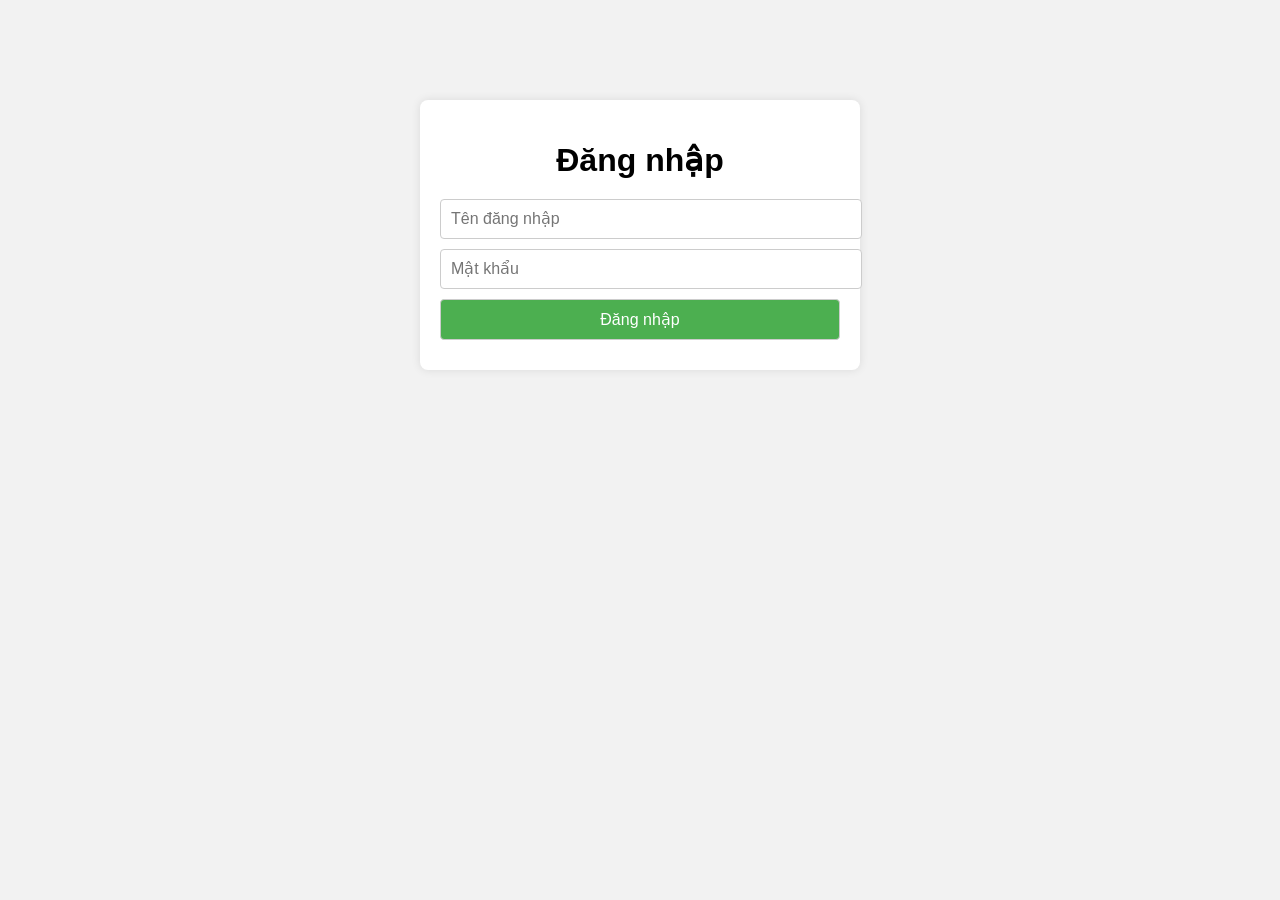
<file: index.html>
<!DOCTYPE html>
<html lang="en">
<head>
<meta charset="UTF-8">
<meta name="viewport" content="width=device-width, initial-scale=1.0">
<title>Đăng nhập</title>
<link rel="stylesheet" href="style.css">
</head>
<body>
<div class="container">
  <h1>Đăng nhập</h1>
  <form id="loginForm">
    <input type="text" id="username" placeholder="Tên đăng nhập" required>
    <input type="password" id="password" placeholder="Mật khẩu" required>
    <button type="submit">Đăng nhập</button>
    <div id="errorMessage"></div>
  </form>
</div>
<script src="b2.js"></script>
</body>
</html>
</file>
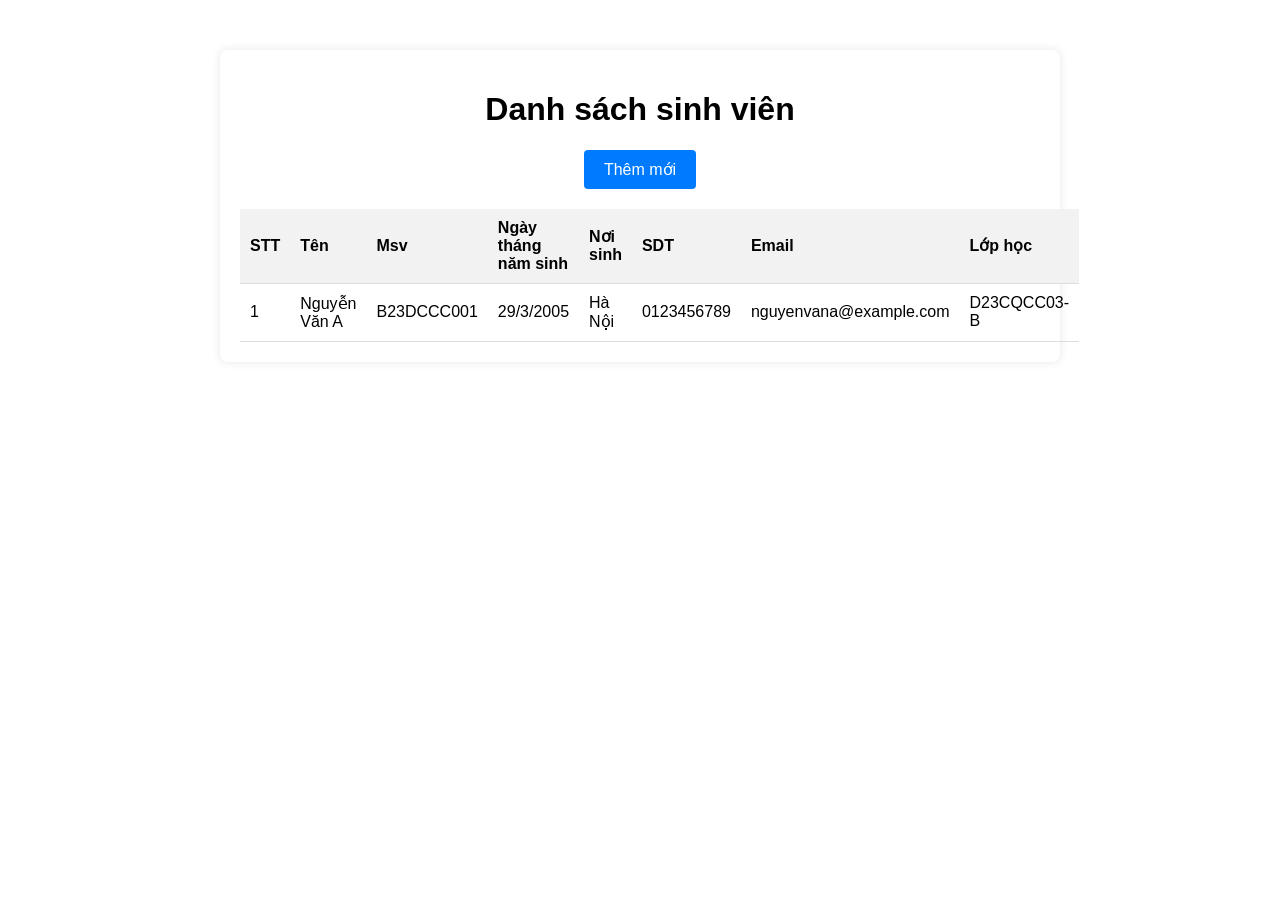
<file: admin.html>
<!DOCTYPE html>
<html lang="en">
<head>
<meta charset="UTF-8">
<meta name="viewport" content="width=device-width, initial-scale=1.0">
<title>Quản lý sinh viên</title>
<link rel="stylesheet" href="style1.css">
</head>
<body>
<div class="container">
  <h1>Danh sách sinh viên</h1>
  <button id="addStudentBtn">Thêm mới</button>
  <table id="studentTable">
    <thead>
      <tr>
        <th>STT</th>
        <th>Tên</th>
        <th>Msv</th>
        <th>Ngày tháng năm sinh</th>
        <th>Nơi sinh</th>
        <th>SDT</th>
        <th>Email</th>
        <th>Lớp học</th>
      </tr>
    </thead>
    <tbody id="studentList"></tbody>
  </table>
</div>
<script src="script.js"></script>
</body>
</html>
</file>
<file: style.css>
body {
    font-family: Arial, sans-serif;
    background-color: #f2f2f2;
  }
  
  .container {
    max-width: 400px;
    margin: 100px auto;
    padding: 20px;
    background-color: #fff;
    border-radius: 8px;
    box-shadow: 0 0 10px rgba(0, 0, 0, 0.1);
  }
  
  h1 {
    text-align: center;
    margin-bottom: 20px;
  }
  
  input[type="text"],
  input[type="password"],
  button {
    width: 100%;
    margin-bottom: 10px;
    padding: 10px;
    font-size: 16px;
    border: 1px solid #ccc;
    border-radius: 4px;
  }
  
  button {
    background-color: #4caf50;
    color: white;
    cursor: pointer;
  }
  
  button:hover {
    background-color: #45a049;
  }
  
  .forgot-password {
    margin-top: 10px;
    text-align: right;
  }
  
  #errorMesaage {
    color: red;
    margin-top: 10px;
  }
</file>
<file: style1.css>
body {
    font-family: Arial, sans-serif;
  }
  
  .container {
    max-width: 800px;
    margin: 50px auto;
    padding: 20px;
    background-color: #fff;
    border-radius: 8px;
    box-shadow: 0 0 10px rgba(0, 0, 0, 0.1);
  }
  
  h1 {
    text-align: center;
  }
  
  table {
    width: 100%;
    border-collapse: collapse;
  }
  
  th, td {
    padding: 10px;
    text-align: left;
    border-bottom: 1px solid #ddd;
  }
  
  th {
    background-color: #f2f2f2;
  }
  
  button {
    display: block;
    margin: 20px auto;
    padding: 10px 20px;
    font-size: 16px;
    background-color: #007bff;
    color: #fff;
    border: none;
    border-radius: 4px;
    cursor: pointer;
  }
  
  button:hover {
    background-color: #0056b3;
  }
</file>
